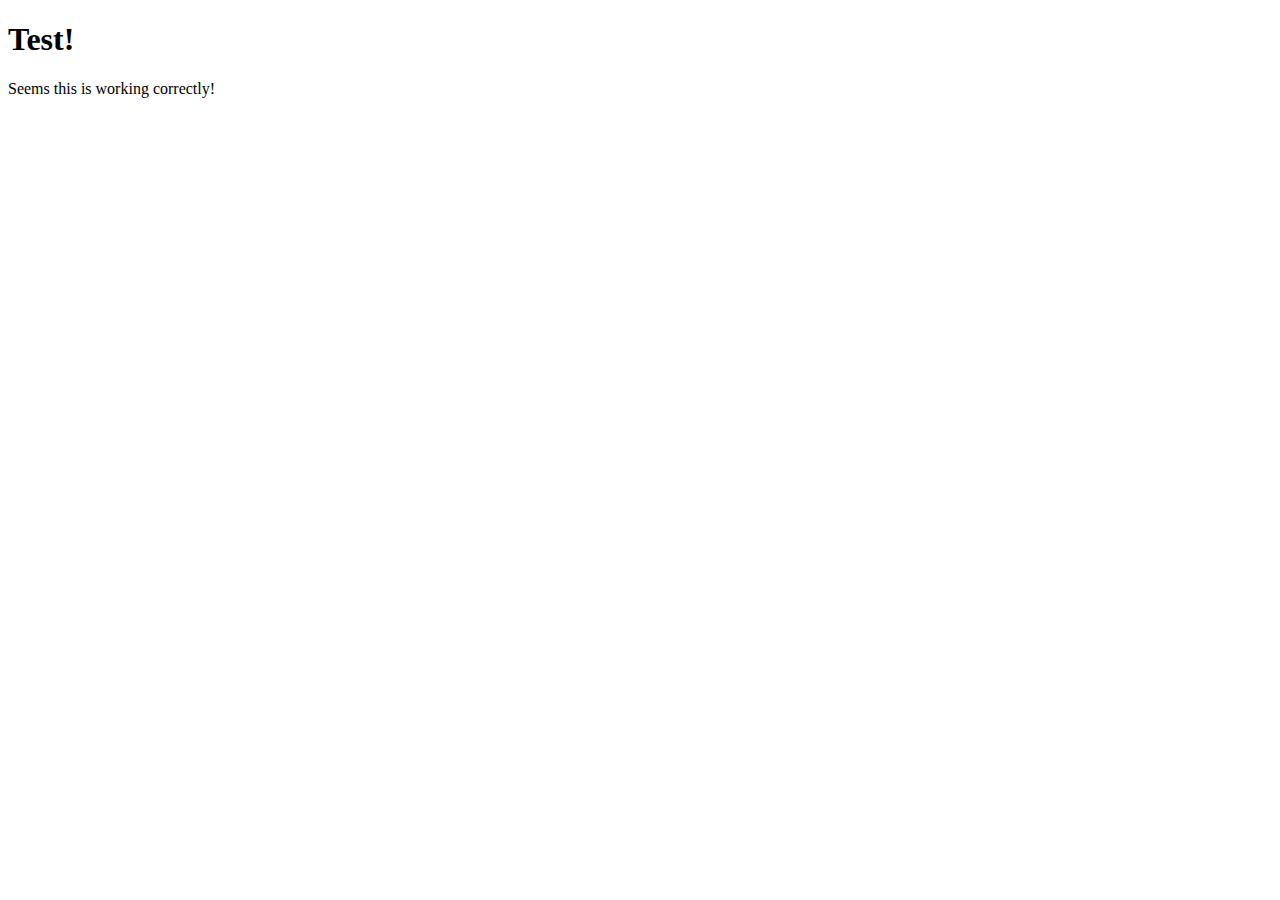
<file: backEnd/templates/index.html>
<!DOCTYPE html>
<html>
    <head lang="en">
        <meta charset="UTF-8">
        <title>Test</title>
    </head>
    <body>
        <h1>Test!</h1>
        Seems this is working correctly!
    </body>
</html>
</file>
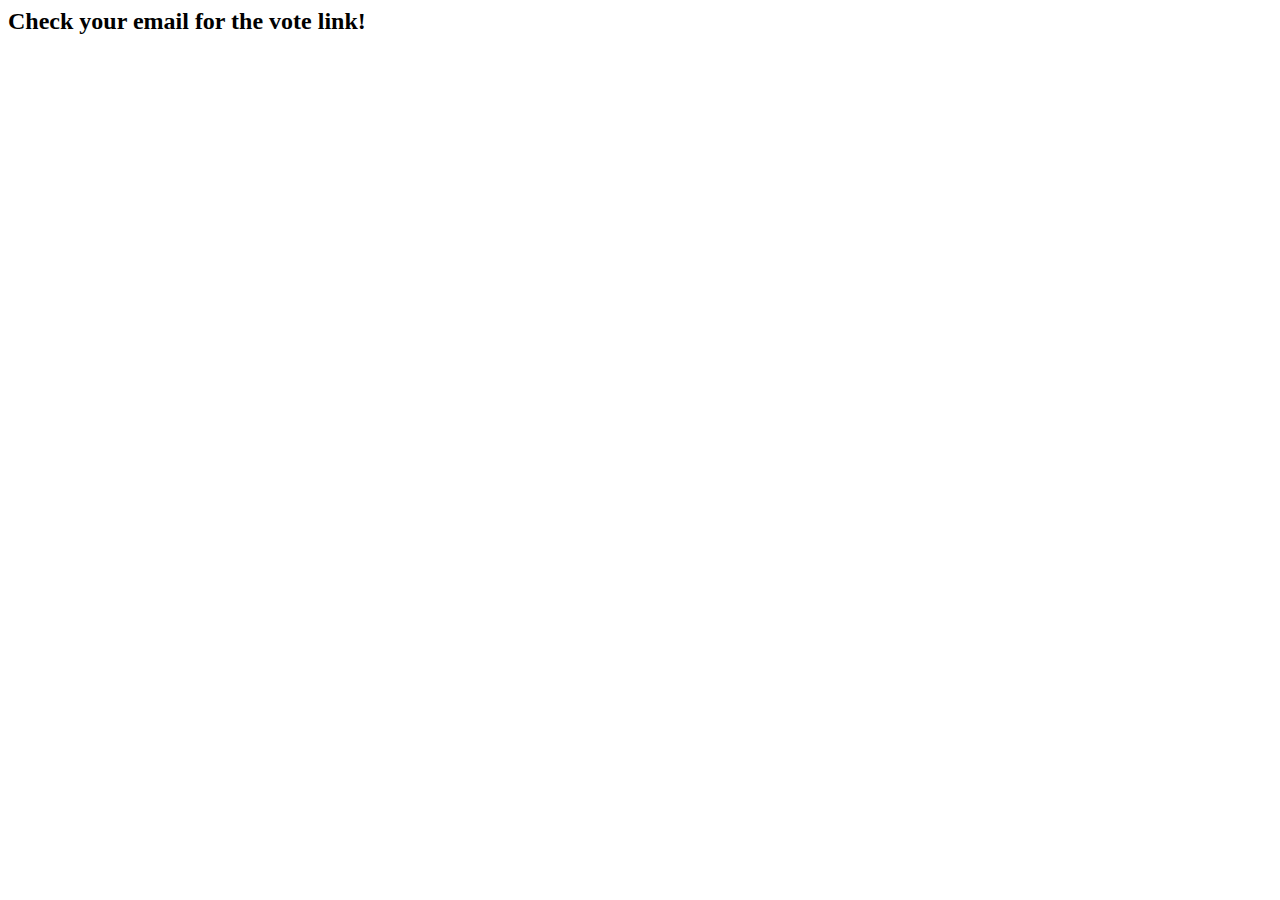
<file: static/CheckEmailPage.html>
<html>

<head>
    <link rel="stylesheet" href="https://maxcdn.bootstrapcdn.com/bootstrap/4.0.0-alpha.6/css/bootstrap.min.css" integrity="sha384-rwoIResjU2yc3z8GV/NPeZWAv56rSmLldC3R/AZzGRnGxQQKnKkoFVhFQhNUwEyJ"
        crossorigin="anonymous">
    <link rel="stylesheet" type="text/css" href="../static/EventPreferences.css">
    <link rel="stylesheet" type="text/css" href="../static/style.css">
    <script type="text/javascript" src="../static/jquery-3.2.1.js"></script>
    <script type="text/javascript" src="../static/moment.min.js"></script>
    <script type="text/javascript" src="../static/bootstrap/js/transition.js"></script>
    <script type="text/javascript" src="../static/bootstrap/js/collapse.js"></script>
    <script type="text/javascript" src="../static/bootstrap/js/bootstrap-datetimepicker.min.js"></script>
</head>


<body>
    <div class="container">
        <h2>Check your email for the vote link!</h2>
    </div>
</body>

</html>
</file>
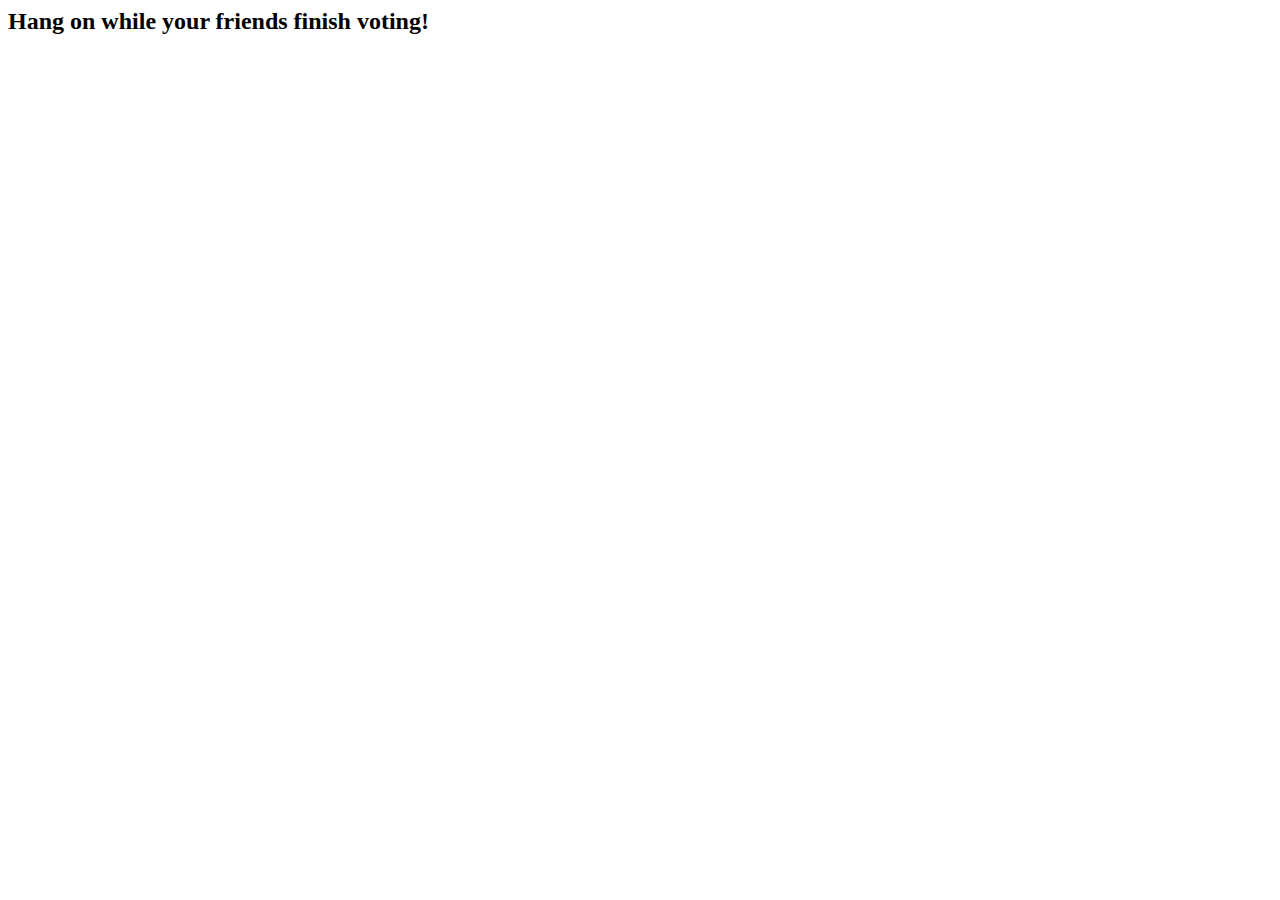
<file: static/waitingForVotes.html>
<html>

<head>
    <link rel="stylesheet" href="https://maxcdn.bootstrapcdn.com/bootstrap/4.0.0-alpha.6/css/bootstrap.min.css" integrity="sha384-rwoIResjU2yc3z8GV/NPeZWAv56rSmLldC3R/AZzGRnGxQQKnKkoFVhFQhNUwEyJ"
        crossorigin="anonymous">
    <link rel="stylesheet" type="text/css" href="EventPreferences.css">
    <link rel="stylesheet" type="text/css" href="style.css">
    <script type="text/javascript" src="jquery-3.2.1.js"></script>
    <script type="text/javascript" src="moment.min.js"></script>
    <script type="text/javascript" src="bootstrap/js/transition.js"></script>
    <script type="text/javascript" src="bootstrap/js/collapse.js"></script>
    <script type="text/javascript" src="bootstrap/js/bootstrap-datetimepicker.min.js"></script>
</head>


<body>
    <div class="container">
        <h2>Hang on while your friends finish voting!</h2>
    </div>
</body>

</html>
</file>
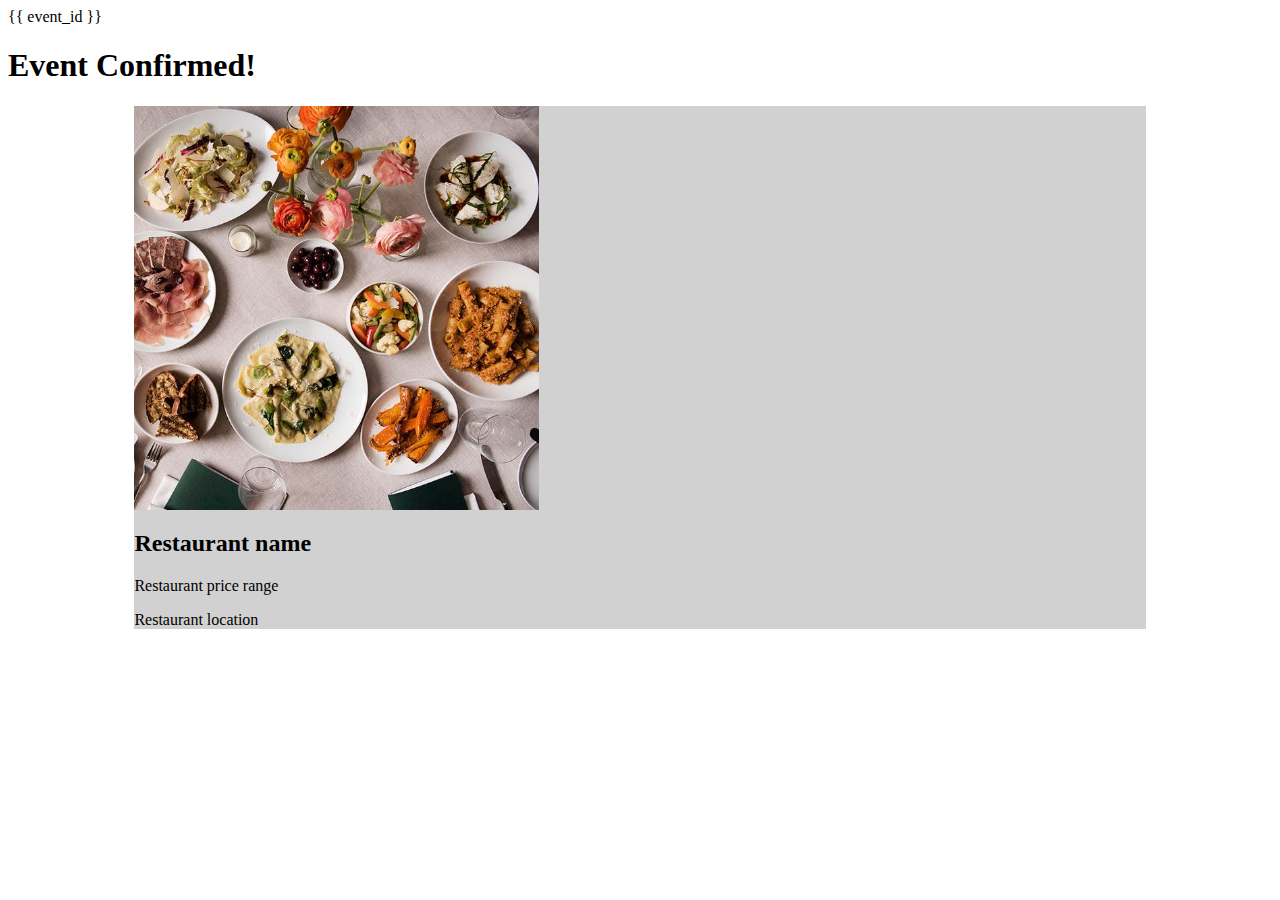
<file: templates/ConfirmedEventPage.html>
<html>
<head>
    <link rel="stylesheet" href="https://maxcdn.bootstrapcdn.com/bootstrap/4.0.0-alpha.6/css/bootstrap.min.css"
          integrity="sha384-rwoIResjU2yc3z8GV/NPeZWAv56rSmLldC3R/AZzGRnGxQQKnKkoFVhFQhNUwEyJ"
          crossorigin="anonymous">
    <link rel="stylesheet" type="text/css" href="../static/EventPreferences.css">
	<link rel="stylesheet" type="text/css" href="../static/style.css">
	<link rel="stylesheet" type="text/css" href="../static/confirmedEventPage.css">
    <script type="text/javascript" src="../static/jquery-3.2.1.js"></script>
    <script type="text/javascript" src="../static/moment.min.js"></script>
    <script type="text/javascript" src="../static/bootstrap/js/transition.js"></script>
    <script type="text/javascript" src="../static/bootstrap/js/collapse.js"></script>
    <script type="text/javascript" src="../static/bootstrap/js/bootstrap-datetimepicker.min.js"></script>
	   
</head>
<body>
<div id=“event_id” style=“visibility: hidden”>
      {{ event_id }}
    </div>
<h1> Event Confirmed! </h1>
<div class="container-confirmation">
<div class="row">
        <div class="event-confirmed-image-container">
          <img id="event-confirmed-image" src="../static/photos/photo1.jpg" alt="Sample photo">
        </div>
		<div class="col-sm">
			<h2 id="restaurant-name"> Restaurant name</h2>
			<p id="price-range"> Restaurant price range </p>
			<p id="restaurant-location"> Restaurant location</p>
			
		</div>
      </div>
	  </body>
	   <script type="text/javascript" src="../static/confirmedEventPage.js"></script>
</html>
</file>
<file: static/EventPreferences.css>
#event-details-body {
	text-align: center;
	margin: auto;
	width: 50%;
	height: 100%;
}


#event-details-body-inner {
	width: 70%;
}

.table {
	width: 50%;
	max-width: 100%;
	margin-bottom: 20px;
}
</file>
<file: static/style.css>
.grid { 
  display: grid;
  grid-template-columns: repeat(auto-fill, minmax(200px, 1fr));
  grid-gap: 10px;
  align-items: stretch;
  padding: 10px 0px 10px 0px;
}

.col-sm img {
  max-width: 80%;
}

.grid img {
  max-width: 90%;
}
</file>
<file: static/confirmedEventPage.css>
.event-confirmed-image-container {
	width: 40%;
}

#event-confirmed-image {
  width: 100%;
}

.container-confirmation {
	width: 80%;
	margin:auto;
	background-color: #d1d1d1;
}
</file>
